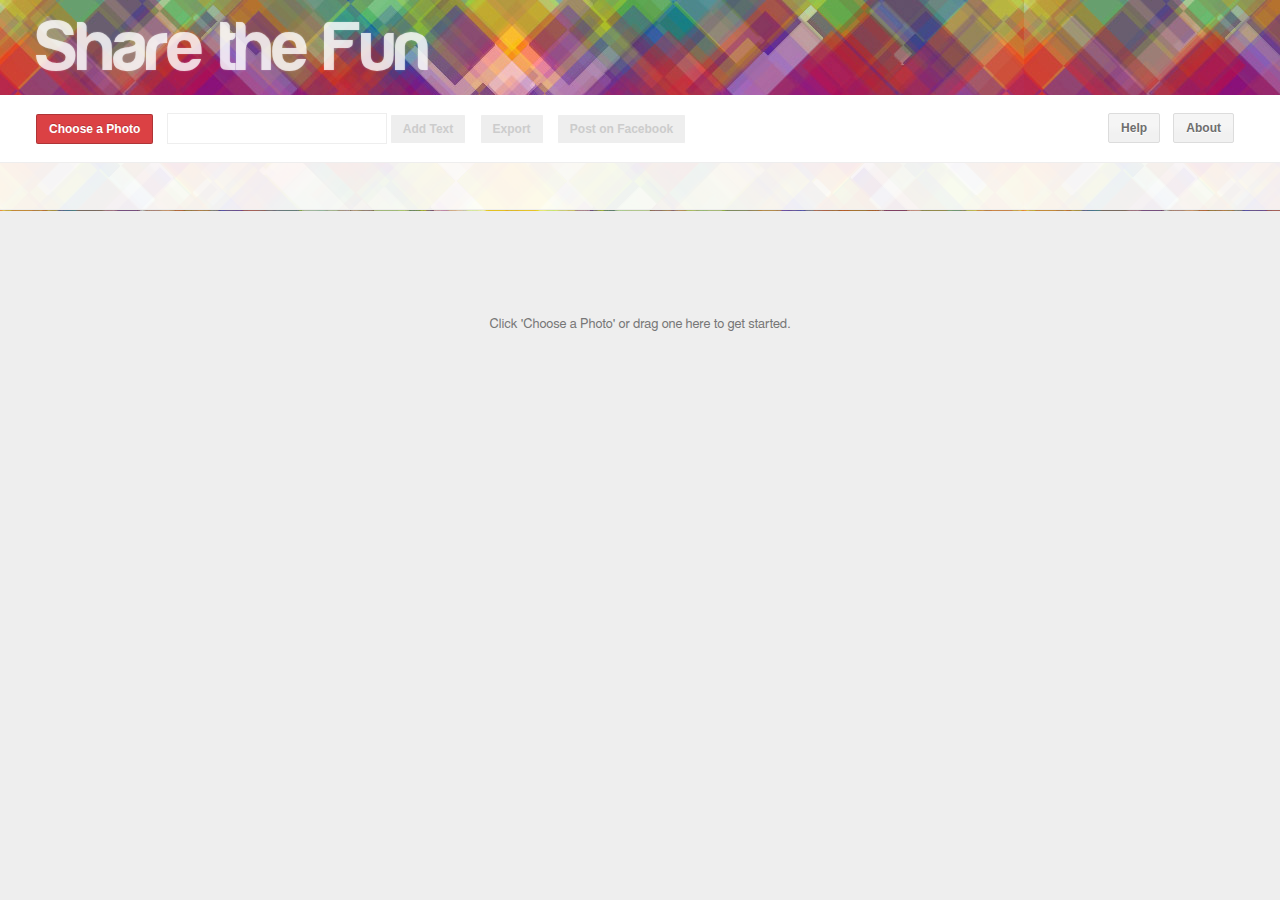
<file: index.html>
<!doctype html> <!--[if lt IE 7 ]> <html class="ie ie6 no-js" lang="en"> <![endif]-->
<!--[if IE 7 ]>    <html class="ie ie7 no-js" lang="en"> <![endif]-->
<!--[if IE 8 ]>    <html class="ie ie8 no-js" lang="en"> <![endif]-->
<!--[if IE 9 ]>    <html class="ie ie9 no-js" lang="en"> <![endif]-->
<!--[if gt IE 9]><!-->
<html class="no-js" lang="en">
	<!--<![endif]-->
	<head id="funfunfun" data-template-set="html5-reset">
		<meta charset="utf-8">
		<meta http-equiv="X-UA-Compatible" content="IE=edge,chrome=1">
		<title>Making it easier to share the fun.</title>
		<meta name="title" content="">
		<meta name="description" content="Making it easier to share why
		it is more fun in the Philippines!">
		<meta name="author" content="Andro Juni">
		<meta name="Copyright" content="Copyright Andro Juni 2011. All Rights Reserved.">
		<!--Facebook-->
		<meta property="og:title" content="ShareTheFun" />
		<meta property="og:type" content="website" />
		<meta property="og:description" content="Making it easier to share why
		it is more fun in the Philippines!" />
		<meta property="og:image" content="http://sharethefun.androjuni.com/thumb.png" />
		<meta property="og:url" content="http://sharethefun.androjuni.com/" />
		<meta property="og:site_name" content="ShareTheFun" />
		<meta property="fb:admins" content="1034297000" />
		<link rel="stylesheet" href="_/css/custom.css">
		<script src="_/js/modernizr-1.7.min.js"></script>
		<script src="_/js/kinetic-v3.5.2.min.js"></script>
		<link rel="shortcut icon"  href="favicon.ico">
		<script type="text/javascript">
			var _gaq = _gaq || [];
			_gaq.push(['_setAccount', 'UA-28524684-1']);
			_gaq.push(['_trackPageview']); (function() {
				var ga = document.createElement('script');
				ga.type = 'text/javascript';
				ga.async = true;
				ga.src = ('https:' == document.location.protocol ? 'https://ssl' : 'http://www') + '.google-analytics.com/ga.js';
				var s = document.getElementsByTagName('script')[0];
				s.parentNode.insertBefore(ga, s);
			})();

		</script>
	</head>
	<body id="sfbody">
		<div id="fb-root"></div>
		<div id="main-wrapper">
			<div id="title">
				Share the Fun
			</div>
			<div id="cpanel">
				<div id="cpanelinnerwrap">
					<span class="fileinput-wrap">
						<input type="file" name="photo" id="photo" onchange="handleFiles(this.files)"/>
						<button type="button" id="fakephoto" class="button red">
							Choose a Photo
						</button></span>
					<input type="text" id="message" size="25">
					<button type="button" id="addtext" class="button">
						Add Text
					</button>
					<button type="button" class="button" id="export">
						Export
					</button>
					<button type="button" class="button share fb" id="facebook">
						Post on Facebook
					</button>
					<span class="cpanelrightalign">
						<button type="button" class="button" id="help">
							Help
						</button>
						<button type="button" class="button" id="about">
							About
						</button> </span>
					<!-- <button type="button" class="button" id="export" onclick="clearBoundingBox()">
					Clear bounding box
					</button> -->
					<span style="font-family: Harabara; position:absolute; top:-500px;">.</span><!-- para magload yung font before drawing sa canvas -->
				</div>
			</div>
			<div id="cpaneloptions">
				<label id="fontsizelabel" style="display:none">Font Size: </label>
				<input type="number" id="fontsize" value ="50" min="1" max="200" style="display:none">
				<span style="display:inline-block; width:18px"></span>
				<button type="button" class="button small" id="removetext" style="display:none">
					Remove Text
				</button>
			</div>
			<div class="fb-like" data-href="http://sharethefun.androjuni.com/" data-layout="button_count" data-send="false" data-width="450" data-show-faces="false"></div>
			<div id="instructions">
				Click 'Choose a Photo' or drag one here to get started.
			</div>
			
			<div id="holder"></div>
			<div id="modal">
				<div class="top">
					<span class="linkish close"><b>X</b>
				</div>
				<div class="content">
					<dl class="modalhelp">
						<dt>
							Browser support
						</dt>
						<dd>
							ShareTheFun is supported by <a href="http://www.mozilla.org/en-US/firefox/" target="_blank">Firefox</a>, <a href="http://www.mozilla.org/en-US/firefox/" target="_blank">Chrome</a>, and <a href="http://windows.microsoft.com/en-US/internet-explorer/products/ie/home" target="_blank">IE9+</a>.
							Not working properly? Try upgrading your browser.
						</dd>
					</dl>
					<dl class="modalabout">
						<dt>
							Making it easier to share the fun.
						</dt>
						<dd>
							No need to learn Photoshop to make your <a href="http://itsmorefuninthephilippines.com/" target="_blank">More Fun in the Philippines</a> meme!
							<br/>
							<br/>
							Designed and developed by <a href="mailto:androjuni@gmail.com?Subject=Share%20The%20Fun">Andro Juni</a> and <a href="mailto:ivan.saddi@yahoo.com?Subject=Share%20The%20Fun">Ivan Saddi</a>. <a href="http://www.kineticjs.com/">KineticJS</a> made dragging text around happen.
							<br/>
							<br/>
							<div style="text-align:center"><img src="_/css/HTML5_Badge_32.png"/>
							</div>
						</dd>
					</dl>
					<dl class="modalimage">
						<div style="text-align:center"><img id="preview_image" /></div>
					</dl>
				</div>
			</div>
		</div>
		<div id="modal-screenblock"></div>
		</div> <!-- here comes the javascript -->
		<script src="_/js/facebook.js"></script>
		<!-- Grab Google CDN's jQuery. fall back to local if necessary -->
		<script src="https://ajax.googleapis.com/ajax/libs/jquery/1.7.1/jquery.min.js"></script>
		<script>window.jQuery || document.write("<script src='_/js/jquery-1.5.1.min.js'>\x3C/script>")</script>
		<!-- this is where we put our custom functions -->
		<script src="_/js/functions.js"></script>
		<script src="_/js/dragtext.js"></script>
	</body>
</html>
</file>
<file: _/css/custom.css>
@import url('style.css');
@import url('forms.css');
@font-face {
	font-family: Harabara;
	src: url('Harabara.ttf') format("truetype");
}
#title{
	padding-left:36px;
	font-size:72px;
	line-height:95px;
	font-family: Harabara, sans-serif;
	color:rgba(255, 255, 255, 0.75);
	text-shadow: 0 0 2px rgba(255, 255, 255, 0.3);
}
#instructions{
	margin:0 auto;
	with:300px;
	text-align:center;
	margin-top:108px;
	color:#777;
}
#holder {
	-webkit-transition: border 0.5s ease;
	-moz-transition: border 0.5s ease;
	-o-transition: border 0.5s ease;
	transition: border 0.5s ease;
	margin: 18px;
	 -webkit-box-shadow: 0px 0px 9px rgba(0, 0, 0, 0.6);
	 -moz-box-shadow: 0px 0px 9px rgba(0, 0, 0, 0.6);
	 box-shadow: 0px 0px 9px rgba(0, 0, 0, 0.6);
}
body{
	background: #EEE;
}

div.fb-like {
	top: -13em;
	left: 35em;
}

#holder.hover {
	border: 10px dashed #333;
	height:100%;
}
#cpanel {
	background-color: white;
	padding: 9px 36px 18px 36px;
	/*-webkit-border-radius: 10px;
	 -moz-border-radius: 10px;
	 border-radius: 10px;
	 -webkit-box-shadow: 0px 0px 11px rgba(100, 100, 100, 0.6);
	 -moz-box-shadow: 0px 0px 11px rgba(100, 100, 100, 0.6);
	 box-shadow: 0px 0px 11px rgba(100, 100, 100, 0.6);*/
}
#cpaneloptions {
	line-height: 18px;
	padding: 7px 18px 7px 120px;
	font: bold 12px Helvetica, Arial, sans-serif;
	border-bottom:1px solid #EEE;
	border-top:1px solid #EEE;
	background: rgba(255,255,255,0.9);
	color: #333;
	height:32px;
}
#cpaneloptions label {
	margin-right: 3px;
	margin-top: 9px;
	line-height: 27px;
}
#cpaneloptions input {
	padding: 7px;
	background: rgba(255,255,255,1);
}
#fontsize {
	width: 72px;
}
#cpanel .button, #cpanel input {
	margin-top: 9px;
}
#main-wrapper {
	background-image: url('banig.jpg');
	background-repeat: repeat-x;
	padding-bottom:20px;
}
#photo {
	width: 0px;
	margin: 0px;
	padding: 0px;
	position: absolute;
	top: -200px;
}

.cpanelrightalign{
	position:absolute;
	right:36px;
}

html, body{ height:100% }

#modal{
	display:none;
    width: 300px;
    padding:24px 24px 48px 24px;
    border:1px solid #eee;
    box-shadow: 0px 1px 7px #292929;
    -moz-box-shadow: 0px 1px 7px #292929;
    -webkit-box-shadow: 0px 1px 7px #292929;
    border-radius:3px;
    -moz-border-radius:3px;
    -webkit-border-radius:3px;
    background: white;
    z-index:50;
}

#modal-screenblock{
	display:none;
    position:absolute;
    top:0;
    left:0;
    width:100%;
    z-index:25;
    background:rgba(0,0,0,0.5);
}
#modal{
	font-size: 16px;
	line-height: 24px;
	color:#555;
}
#modal .top {
	text-align: right;
}
#modal .linkish{
	color: #004896;
	cursor: pointer; 
}#modal .linkish:hover{
	color: #0073F0;
}
dt{
	font-weight: bold;
}
a{
	text-decoration: none;
	color: #004896;
}
a:visited{
	color: #0B3D73;
}
a:hover{
	color: #0073F0;
}
</file>
